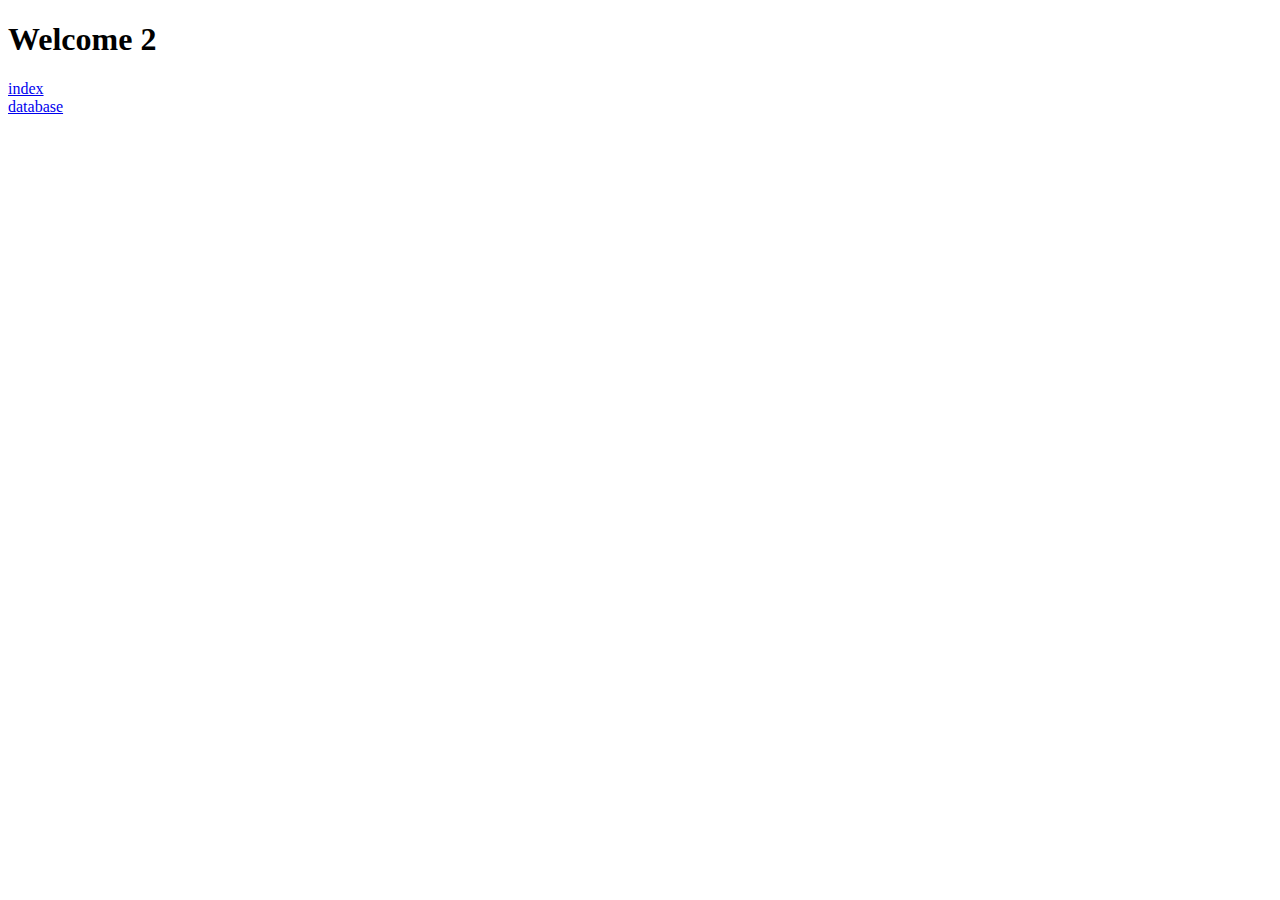
<file: code/index.html>
<!DOCTYPE html>
<html>

<head>
    <meta name="viewport" content="width=device-width, initial-scale=1 maximum-scale=1, user-scalable = no">
    <link href="https://cdn.jsdelivr.net/npm/bootstrap@5.0.1/dist/css/bootstrap.min.css" 
    rel="stylesheet" integrity="sha384-+0n0xVW2eSR5OomGNYDnhzAbDsOXxcvSN1TPprVMTNDbiYZCxYbOOl7+AMvyTG2x" 
    crossorigin="anonymous">
    <link href="styles/main_style.css">
<!-- link chosen fonts when found <link rel="preconnect" href="https://fonts.gstatic.com">
<link href="https://fonts.googleapis.com/css2?family=Raleway:wght@100;300;500;700&display=swap" rel="stylesheet"> -->
 <!-- take care of the recaptcha <script src="https://www.google.com/recaptcha/api.js"></script> -->
</head>
</html>
<body>
    <h1>Welcome 2</h1>
    <a href="index.php">index</a>
</br>
    <a href="database.php">database</a>
</body>
</file>
<file: code/styles/main_style.css>
div {
    border: 1px solid red;
}
</file>
